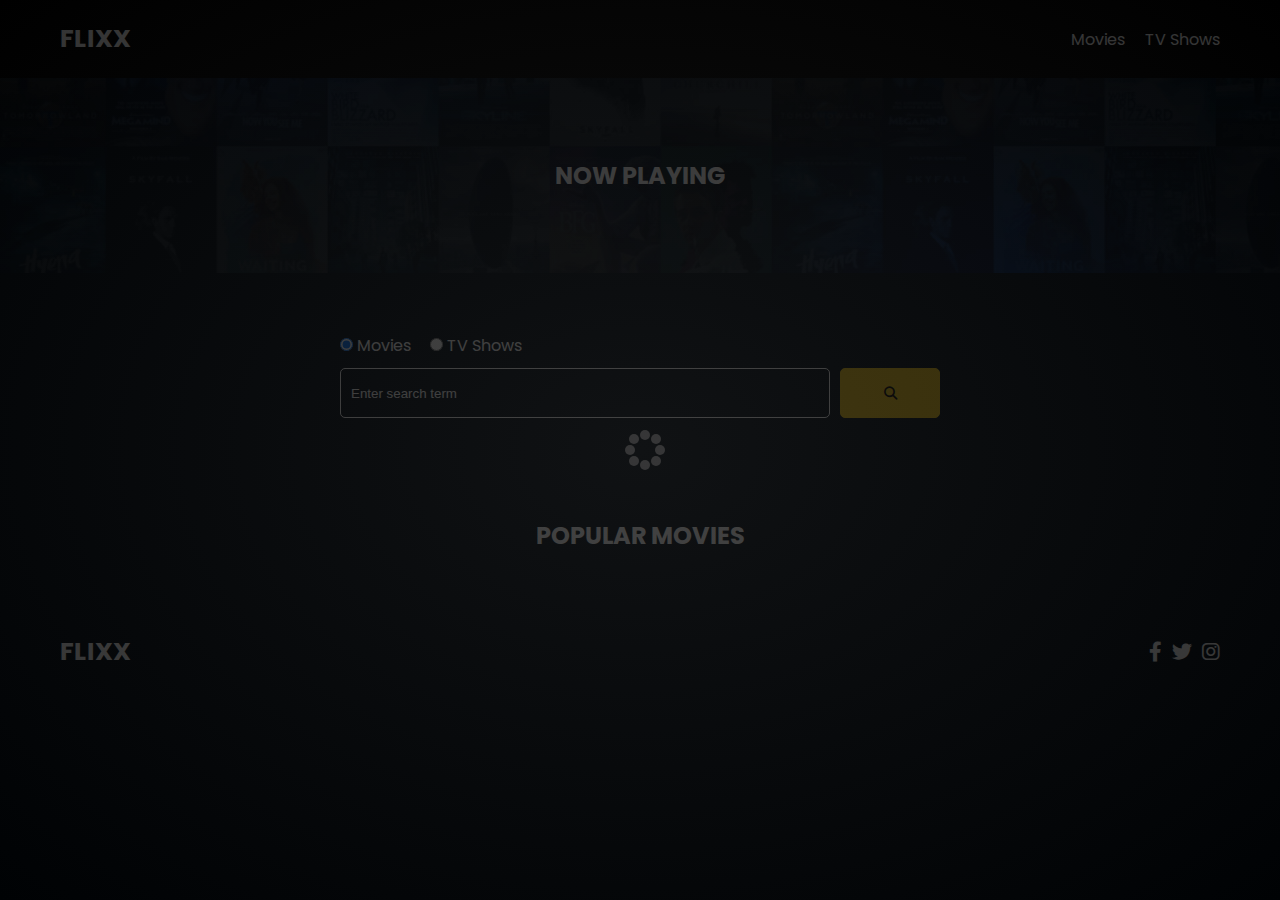
<file: index.html>
<!DOCTYPE html>
<html lang="en">
  <head>
    <meta charset="UTF-8" />
    <meta http-equiv="X-UA-Compatible" content="IE=edge" />
    <meta name="viewport" content="width=device-width, initial-scale=1.0" />
    <link rel="preconnect" href="https://fonts.googleapis.com" />
    <link rel="preconnect" href="https://fonts.gstatic.com" crossorigin />
    <link
      href="https://fonts.googleapis.com/css2?family=Poppins:wght@300;400;700&display=swap"
      rel="stylesheet"
    />
    <link rel="stylesheet" href="lib/swiper.css" />
    <link rel="stylesheet" href="lib/fontawesome.css" />
    <link rel="stylesheet" href="css/style.css" />
    <link rel="stylesheet" href="css/mobile.css" />
    <link rel="stylesheet" href="css/spinner.css" />
    <script src="lib/swiper.js"></script>
    <script src="js/script.js" defer></script>
    <title>Flixx</title>
  </head>
  <body>
    <header class="main-header">
      <div class="container">
        <div class="logo"><a href="/">FLIXX</a></div>
        <nav>
          <ul>
            <li>
              <a class="nav-link" href="/">Movies</a>
            </li>
            <li>
              <a class="nav-link" href="/shows.html">TV Shows</a>
            </li>
          </ul>
        </nav>
      </div>
    </header>

    <!-- Now Playing Section -->
    <section class="now-playing">
      <h2>Now Playing</h2>
      <div class="swiper">
        <div class="swiper-wrapper"></div>
      </div>
    </section>

    <!-- Search Movies -->
    <section class="search">
      <div class="container">
        <div id="alert"></div>
        <form action="/search.html" class="search-form">
          <!-- movies and shows radio box -->
          <div class="search-radio">
            <input type="radio" id="movie" name="type" value="movie" checked />
            <label for="movies">Movies</label>
            <input type="radio" id="tv" name="type" value="tv" />
            <label for="shows">TV Shows</label>
          </div>
          <div class="search-flex">
            <input
              type="text"
              name="search-term"
              id="search-term"
              placeholder="Enter search term"
            />
            <button class="btn" type="submit">
              <i class="fas fa-search"></i>
            </button>
          </div>
        </form>
      </div>
    </section>

    <!-- Popular Movies -->
    <section class="container">
      <h2>Popular Movies</h2>
      <div id="popular-movies" class="grid">
      </div>
    </section>

    <!-- Footer -->
    <footer class="main-footer">
      <div class="container">
        <div class="logo"><span>FLIXX</span></div>
        <div class="social-links">
          <a href="https://www.facebook.com" target="_blank"
            ><i class="fab fa-facebook-f"></i
          ></a>
          <a href="https://www.twitter.com" target="_blank"
            ><i class="fab fa-twitter"></i
          ></a>
          <a href="https://www.instagram.com" target="_blank"
            ><i class="fab fa-instagram"></i
          ></a>
        </div>
      </div>
    </footer>

    <div class="spinner"></div>
  </body>
</html>
</file>
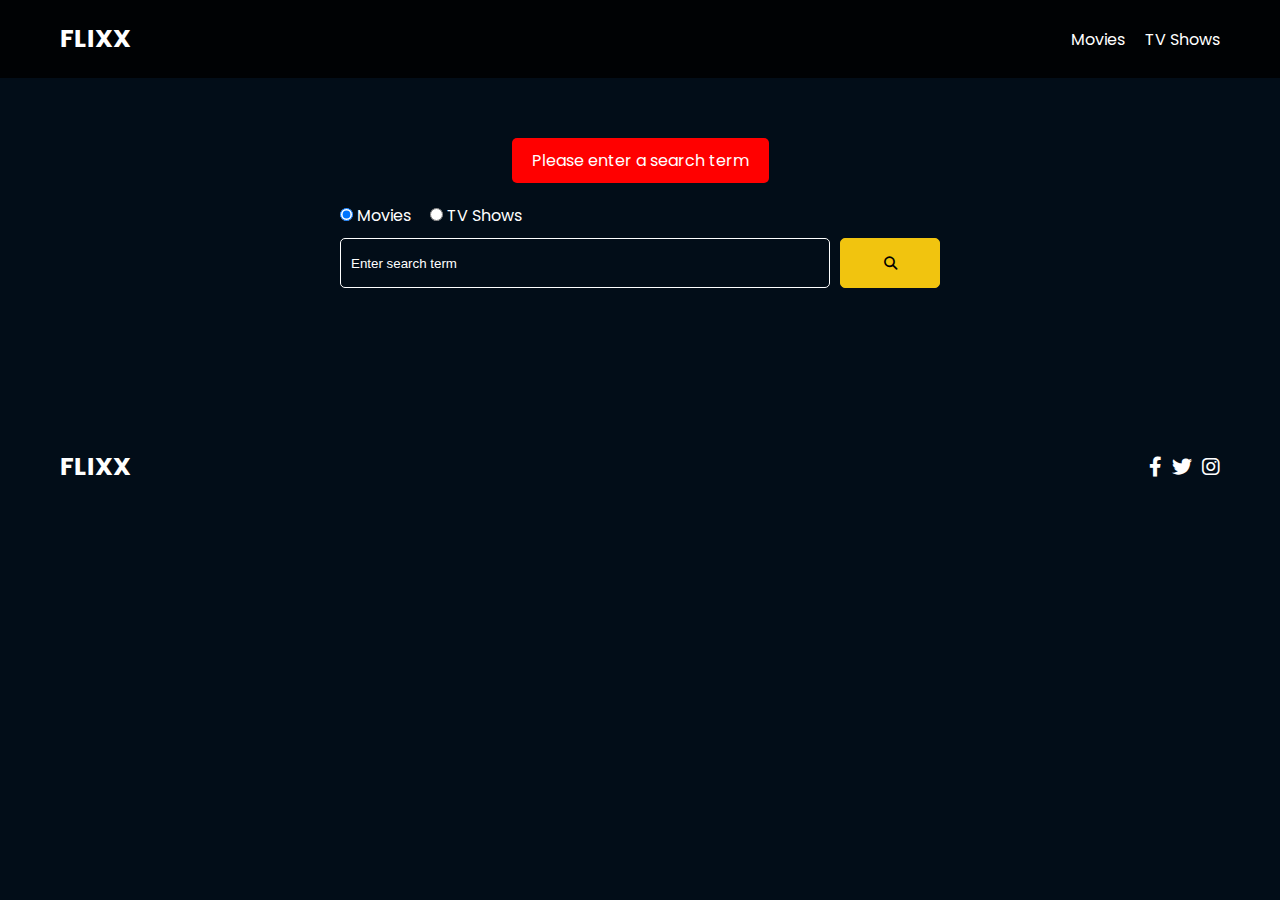
<file: search.html>
<!DOCTYPE html>
<html lang="en">
  <head>
    <meta charset="UTF-8" />
    <meta http-equiv="X-UA-Compatible" content="IE=edge" />
    <meta name="viewport" content="width=device-width, initial-scale=1.0" />
    <link rel="preconnect" href="https://fonts.googleapis.com" />
    <link rel="preconnect" href="https://fonts.gstatic.com" crossorigin />
    <link
      href="https://fonts.googleapis.com/css2?family=Poppins:wght@300;400;700&display=swap"
      rel="stylesheet"
    />
    <link rel="stylesheet" href="lib/fontawesome.css" />
    <link rel="stylesheet" href="css/style.css" />
    <link rel="stylesheet" href="css/mobile.css" />
    <link rel="stylesheet" href="css/spinner.css" />
    <script src="js/script.js" defer></script>
    <title>Flixx | Search Movies & Shows</title>
  </head>
  <body>
    <header class="main-header">
      <div class="container">
        <div class="logo"><a href="/">FLIXX</a></div>
        <nav>
          <ul>
            <li>
              <a class="nav-link" href="/">Movies</a>
            </li>
            <li>
              <a class="nav-link" href="/shows.html">TV Shows</a>
            </li>
          </ul>
        </nav>
      </div>
    </header>

    <!-- Search Movies -->
    <section class="search">
      <div class="container">
        <div id="alert"></div>
        <form action="/search.html" class="search-form">
          <div class="search-radio">
            <input type="radio" id="movie" name="type" value="movie" checked />
            <label for="movies">Movies</label>
            <input type="radio" id="tv" name="type" value="tv" />
            <label for="shows">TV Shows</label>
          </div>
          <div class="search-flex">
            <input
              type="text"
              name="search-term"
              id="search-term"
              placeholder="Enter search term"
            />
            <button class="btn" type="submit">
              <i class="fas fa-search"></i>
            </button>
          </div>
        </form>
      </div>
    </section>

    <!-- Search Results -->
    <section id="search-results-wrapper" class="container">
      <heading id="search-results-heading"></heading>
      <div id="search-results" class="grid"></div>
      <div id="pagination">
      </div>
    </section>

    <!-- Footer -->
    <footer class="main-footer">
      <div class="container">
        <div class="logo"><span>FLIXX</span></div>
        <div class="social-links">
          <a href="https://www.facebook.com" target="_blank"
            ><i class="fab fa-facebook-f"></i
          ></a>
          <a href="https://www.twitter.com" target="_blank"
            ><i class="fab fa-twitter"></i
          ></a>
          <a href="https://www.instagram.com" target="_blank"
            ><i class="fab fa-instagram"></i
          ></a>
        </div>
      </div>
    </footer>

    <div class="spinner"></div>
  </body>
</html>
</file>
<file: css/style.css>
*,
*::before,
*::after {
  box-sizing: border-box;
  padding: 0;
  margin: 0;
}

:root {
  --color-primary: #020d18;
  --color-secondary: #f1c40f;
}

body {
  font-family: 'Poppins', sans-serif;
  font-size: 16px;
  background: var(--color-primary);
  color: #fff;
  overflow-x: hidden;
}

a {
  color: #fff;
  text-decoration: none;
}

ul {
  list-style: none;
}

.text-primary {
  color: var(--color-secondary);
}

.text-secondary {
  color: var(--color-secondary);
}

.active {
  color: var(--color-secondary);
  font-weight: 700;
}

.back {
  margin-top: 30px;
}

.btn {
  display: inline-block;
  padding: 0.5rem 1rem;
  border: 1px solid var(--color-secondary);
  border-radius: 5px;
  color: #fff;
  cursor: pointer;
  background: transparent;
  transition: all 0.3s ease-in-out;
}

.btn:hover {
  background: var(--color-secondary);
  color: #000;
}

.btn:disabled {
  border-color: #ccc;
  cursor: not-allowed;
}

.btn:disabled:hover {
  background: transparent;
  color: #fff;
}

.container {
  max-width: 1200px;
  width: 100%;
  margin: 0 auto;
  padding: 0 20px;
}

.main-header .container {
  display: flex;
  justify-content: space-between;
  align-items: center;
  padding: 0 20px;
}

.main-header {
  padding: 20px 0;
  background: rgba(0, 0, 0, 0.8);
}

.main-header .logo {
  color: #fff;
  font-size: 25px;
  font-weight: 700;
  text-transform: uppercase;
}

.main-header ul {
  display: flex;
}

.main-header ul li {
  margin-left: 20px;
}

.main-header ul li a {
  font-size: 16px;
}

.main-header ul li a:hover {
  color: var(--color-secondary);
}

/* Grid */
.grid {
  display: grid;
  grid-template-columns: repeat(auto-fit, minmax(250px, 1fr));
  grid-gap: 20px;
}

/* Card */
.card {
  background: #04376b;
  padding: 5px;
}

.card img {
  width: 100%;
}

.card-body {
  padding: 10px;
  font-size: 20px;
}

.card:hover {
  transform: scale(1.05);
  transition: all 0.5s ease-in-out;
  background: #0a4b8f;
}

/* Footer */
.main-footer {
  height: 10vh;
  background: #020d18;
  padding-top: 40px;
  margin-top: 20px;
}

.main-footer .container {
  display: flex;
  justify-content: space-between;
  align-items: center;
}

.main-footer .container .logo {
  color: #fff;
  font-size: 25px;
  font-weight: 700;
  text-transform: uppercase;
}

.main-footer .container .social-links {
  display: flex;
  font-size: 20px;
}

.main-footer .container .social-links a {
  margin-left: 10px;
  color: #fff;
}

.main-footer .container .social-links a:hover {
  color: var(--color-secondary);
}

/* Section: Now Playing */

section.now-playing {
  padding: 60px;
  background: url(../images/showcase-bg.jpg) no-repeat center center/cover;
}

section h2 {
  margin: 20px 0;
  text-align: center;
  text-transform: uppercase;
}

/* Slider */
.swiper {
  width: 100%;
  height: 50%;
}

.swiper-slide {
  text-align: center;
  font-size: 18px;
  background: var(--color-primary);
  display: flex;
  flex-direction: column;
  justify-content: center;
  align-items: center;
}

.swiper-slide img {
  display: block;
  width: 100%;
  height: 100%;
  object-fit: cover;
}

.swiper-rating {
  padding: 10px;
}

/* Movie Details */
.details-top {
  display: flex;
  justify-content: space-between;
  align-items: center;
  margin: 50px 0 30px;
}

.details-top img {
  width: 400px;
  height: 100%;
  margin-right: 60px;
  object-fit: cover;
}

.details-top p {
  margin: 20px 0;
}

.details-top .btn {
  margin-top: 20px;
}

.details-bottom {
  
}

.details-bottom li {
  margin: 15px 0;
  padding-bottom: 8px;
  border-bottom: 1px solid #fff;
  border-color: rgba(255, 255, 255, 0.1);
}

/* Search */
.search {
  padding: 60px;
  margin-bottom: 40px;
}

.search .container {
  display: flex;
  justify-content: center;
  align-items: center;
  flex-direction: column;
}

.search .container h2 {
  margin-bottom: 20px;
}

.search .container form {
  width: 100%;
  max-width: 600px;
}

.search-radio label {
  margin-right: 15px;
}

.search-flex {
  display: flex;
  justify-content: space-between;
  align-items: center;
  margin-top: 10px;
}

.search .container form input[type='text'] {
  flex: 6;
  width: 100%;
  height: 50px;
  padding: 10px;
  margin-right: 10px;
  border: 1px solid #fff;
  border-radius: 5px;
  background: transparent;
  color: #fff;
}

.search .container form input[type='text']::placeholder {
  color: #fff;
}

.search .container form input[type='text']:focus {
  outline: none;
}

.search .container form button {
  flex: 1;
  display: block;
  width: 100%;
  padding: 10px;
  border-radius: 5px;
  height: 50px;
  cursor: pointer;
  background: var(--color-secondary);
  color: #000;
}

.search .container form button:hover {
  background: transparent;
  color: #fff;
}

.pagination {
  margin-top: 20px;
}

.page-counter {
  margin-top: 10px;
}

/* Alert */
.alert {
  padding: 10px 20px;
  margin-bottom: 20px;
  border-radius: 5px;
}

.success {
  background: green;
}

.error {
  background: red;
}
</file>
<file: css/mobile.css>
@media only screen and (max-width: 750px) {
  .details-top {
    display: flex;
    flex-direction: column;
  }

  .details-top img {
    width: 100%;
    height: 100%;
    margin-right: 0;
    object-fit: cover;
}
}
</file>
<file: css/spinner.css>
/* Spinner From: https://codepen.io/tbrownvisuals/pen/edGYvx */
.spinner {
  position: fixed;
  z-index: 999;
  height: 2em;
  width: 2em;
  overflow: show;
  margin: auto;
  top: 0;
  left: 0;
  bottom: 0;
  right: 0;
  display: none;
}

.show {
  display: block;
}

/* Transparent Overlay */
.spinner:before {
  content: '';
  display: block;
  position: fixed;
  top: 0;
  left: 0;
  width: 100%;
  height: 100%;
  background: radial-gradient(rgba(20, 20, 20, 0.8), rgba(0, 0, 0, 0.8));

  background: -webkit-radial-gradient(
    rgba(20, 20, 20, 0.8),
    rgba(0, 0, 0, 0.8)
  );
}

/* :not(:required) hides these rules from IE9 and below */
.spinner:not(:required) {
  /* hide "loading..." text */
  font: 0/0 a;
  color: transparent;
  text-shadow: none;
  background-color: transparent;
  border: 0;
}

.spinner:not(:required):after {
  content: '';
  display: block;
  font-size: 10px;
  width: 1em;
  height: 1em;
  margin-top: -0.5em;
  -webkit-animation: spinner 150ms infinite linear;
  -moz-animation: spinner 150ms infinite linear;
  -ms-animation: spinner 150ms infinite linear;
  -o-animation: spinner 150ms infinite linear;
  animation: spinner 150ms infinite linear;
  border-radius: 0.5em;
  -webkit-box-shadow: rgba(255, 255, 255, 0.75) 1.5em 0 0 0,
    rgba(255, 255, 255, 0.75) 1.1em 1.1em 0 0,
    rgba(255, 255, 255, 0.75) 0 1.5em 0 0,
    rgba(255, 255, 255, 0.75) -1.1em 1.1em 0 0,
    rgba(255, 255, 255, 0.75) -1.5em 0 0 0,
    rgba(255, 255, 255, 0.75) -1.1em -1.1em 0 0,
    rgba(255, 255, 255, 0.75) 0 -1.5em 0 0,
    rgba(255, 255, 255, 0.75) 1.1em -1.1em 0 0;
  box-shadow: rgba(255, 255, 255, 0.75) 1.5em 0 0 0,
    rgba(255, 255, 255, 0.75) 1.1em 1.1em 0 0,
    rgba(255, 255, 255, 0.75) 0 1.5em 0 0,
    rgba(255, 255, 255, 0.75) -1.1em 1.1em 0 0,
    rgba(255, 255, 255, 0.75) -1.5em 0 0 0,
    rgba(255, 255, 255, 0.75) -1.1em -1.1em 0 0,
    rgba(255, 255, 255, 0.75) 0 -1.5em 0 0,
    rgba(255, 255, 255, 0.75) 1.1em -1.1em 0 0;
}

/* Animation */

@-webkit-keyframes spinner {
  0% {
    -webkit-transform: rotate(0deg);
    -moz-transform: rotate(0deg);
    -ms-transform: rotate(0deg);
    -o-transform: rotate(0deg);
    transform: rotate(0deg);
  }
  100% {
    -webkit-transform: rotate(360deg);
    -moz-transform: rotate(360deg);
    -ms-transform: rotate(360deg);
    -o-transform: rotate(360deg);
    transform: rotate(360deg);
  }
}
@-moz-keyframes spinner {
  0% {
    -webkit-transform: rotate(0deg);
    -moz-transform: rotate(0deg);
    -ms-transform: rotate(0deg);
    -o-transform: rotate(0deg);
    transform: rotate(0deg);
  }
  100% {
    -webkit-transform: rotate(360deg);
    -moz-transform: rotate(360deg);
    -ms-transform: rotate(360deg);
    -o-transform: rotate(360deg);
    transform: rotate(360deg);
  }
}
@-o-keyframes spinner {
  0% {
    -webkit-transform: rotate(0deg);
    -moz-transform: rotate(0deg);
    -ms-transform: rotate(0deg);
    -o-transform: rotate(0deg);
    transform: rotate(0deg);
  }
  100% {
    -webkit-transform: rotate(360deg);
    -moz-transform: rotate(360deg);
    -ms-transform: rotate(360deg);
    -o-transform: rotate(360deg);
    transform: rotate(360deg);
  }
}
@keyframes spinner {
  0% {
    -webkit-transform: rotate(0deg);
    -moz-transform: rotate(0deg);
    -ms-transform: rotate(0deg);
    -o-transform: rotate(0deg);
    transform: rotate(0deg);
  }
  100% {
    -webkit-transform: rotate(360deg);
    -moz-transform: rotate(360deg);
    -ms-transform: rotate(360deg);
    -o-transform: rotate(360deg);
    transform: rotate(360deg);
  }
}
</file>
